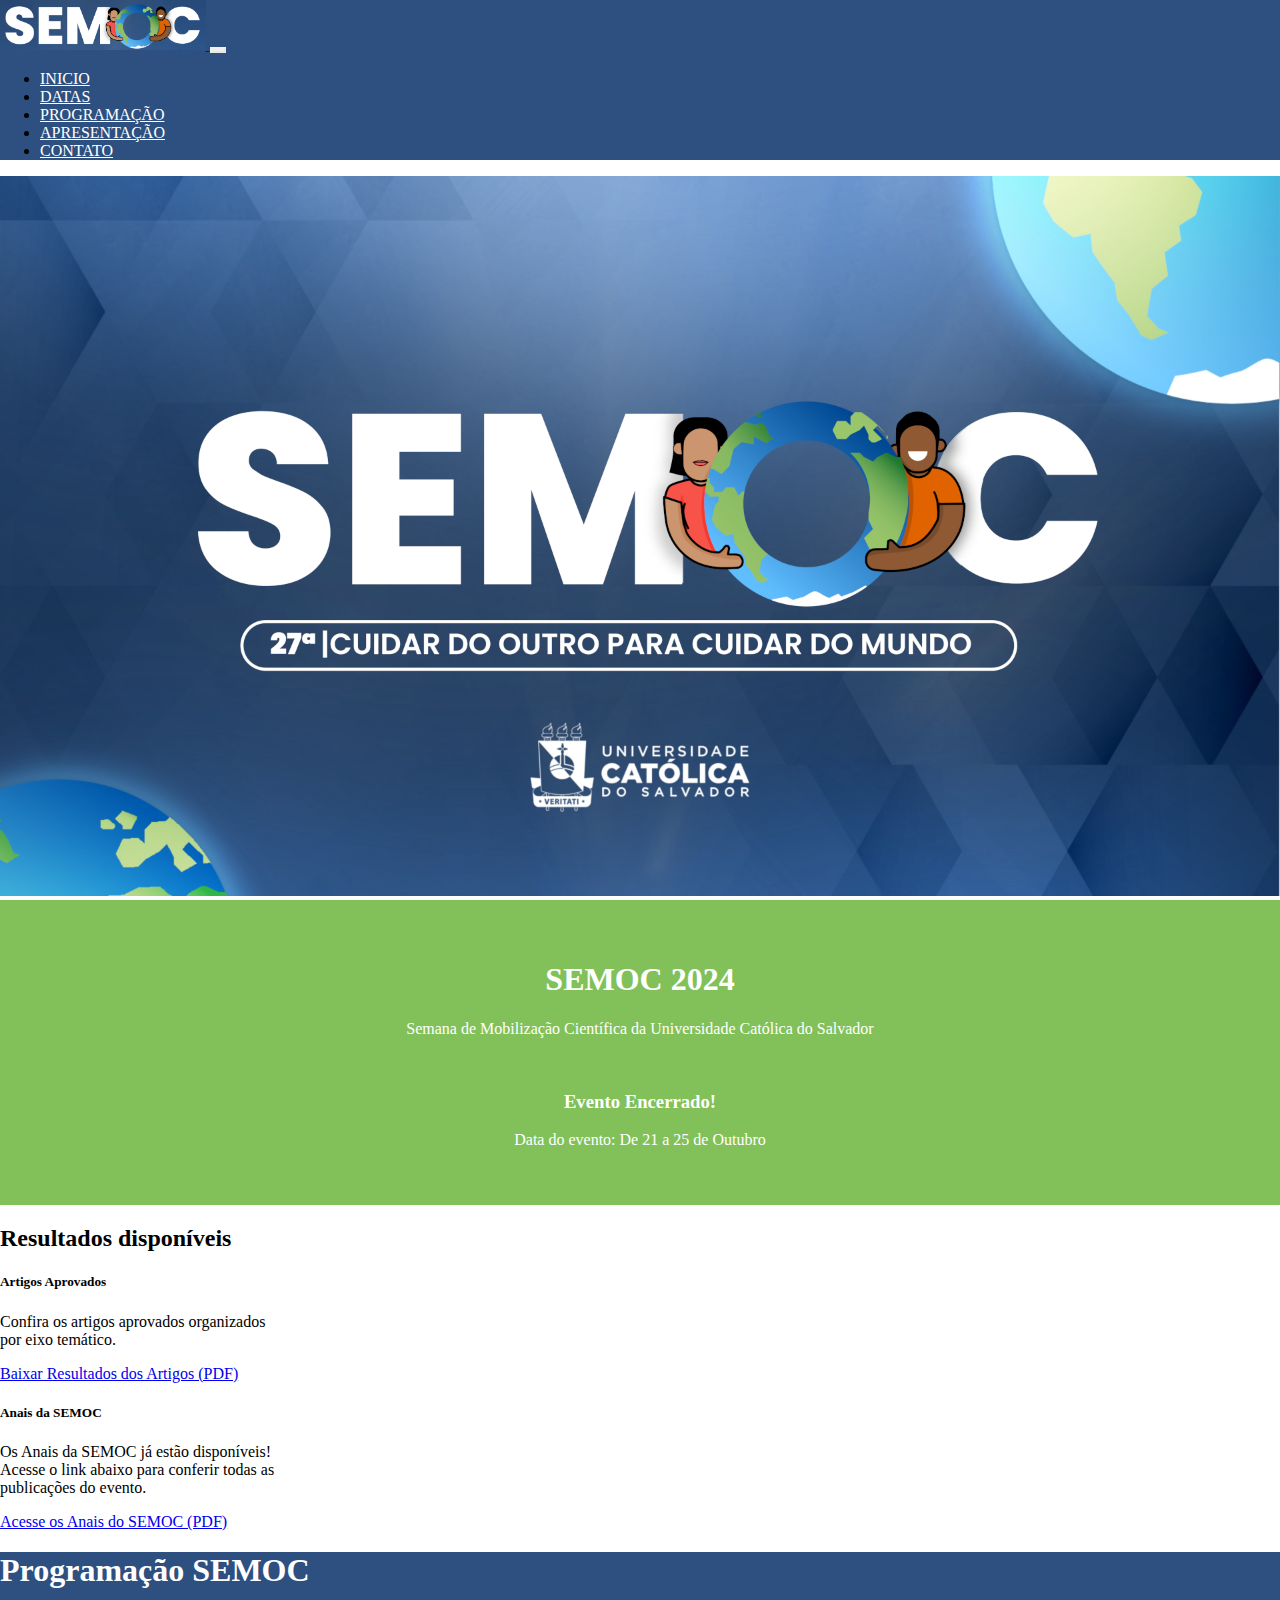
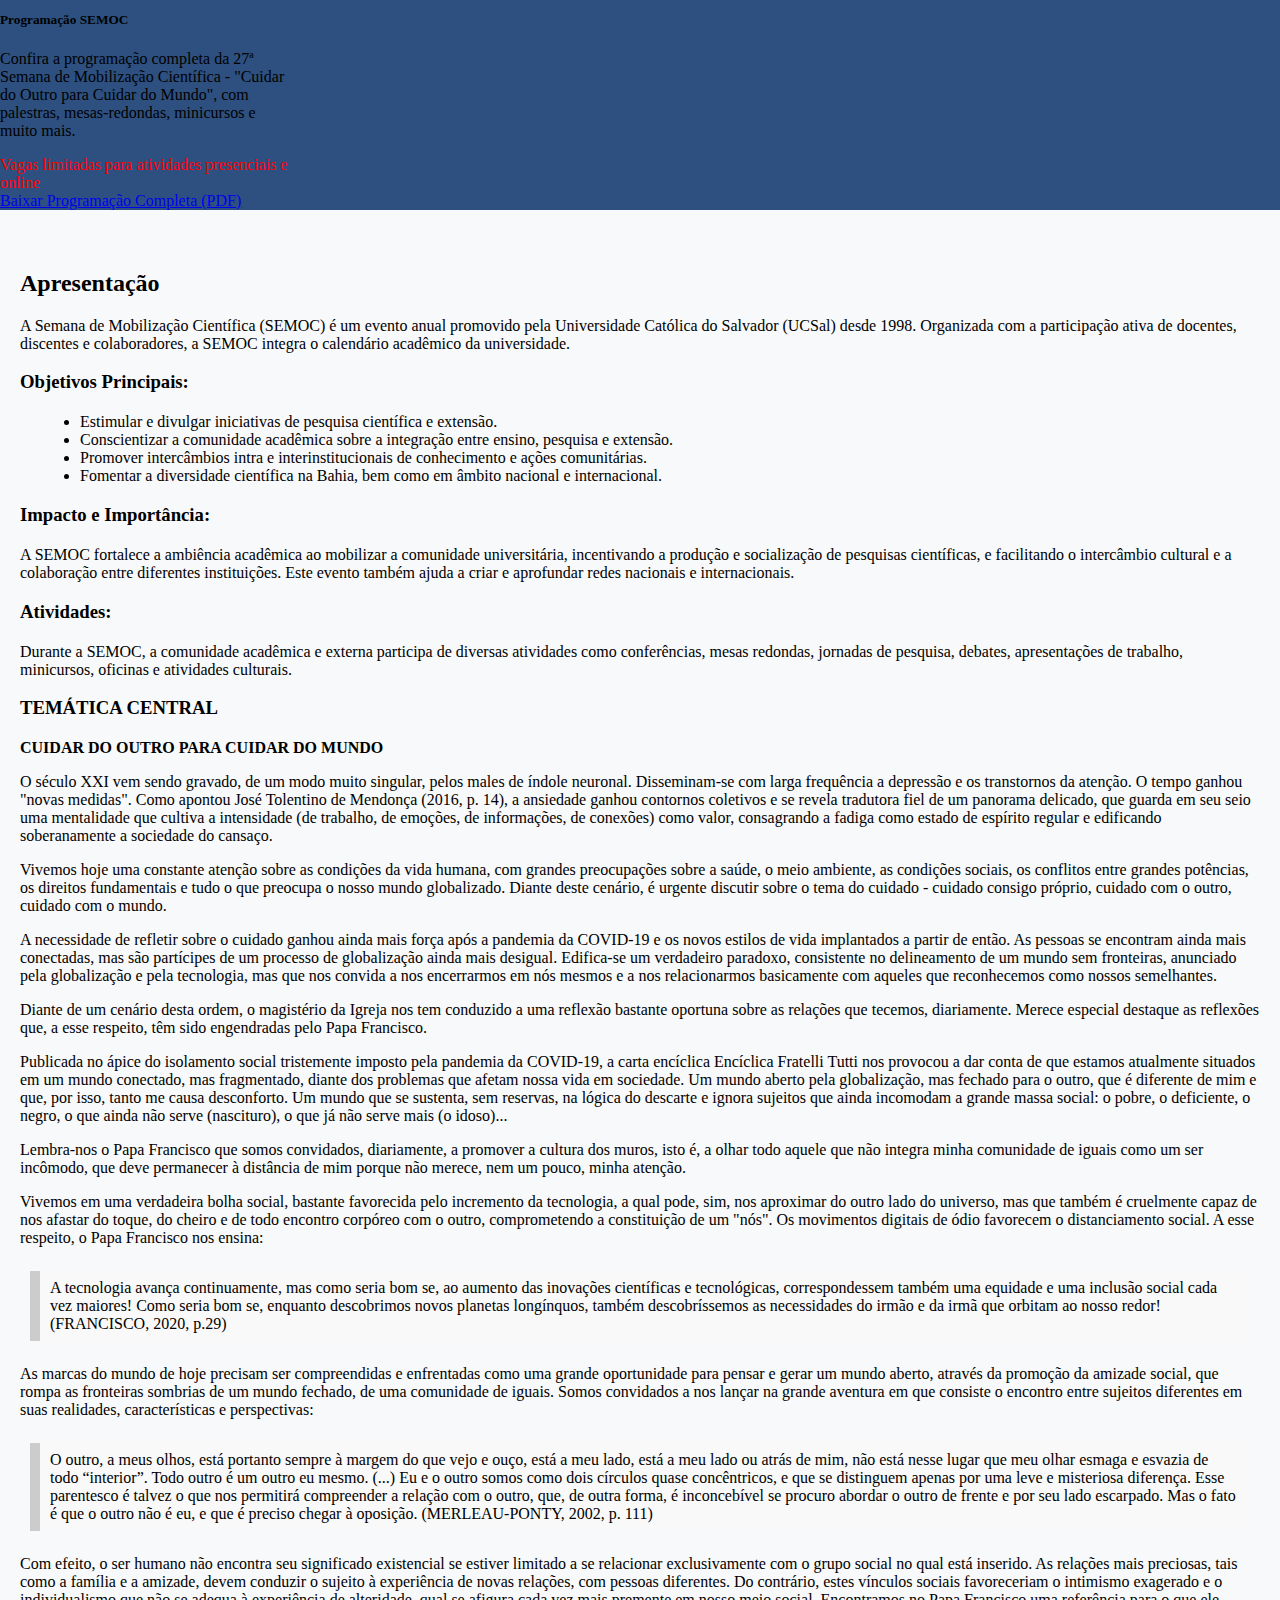
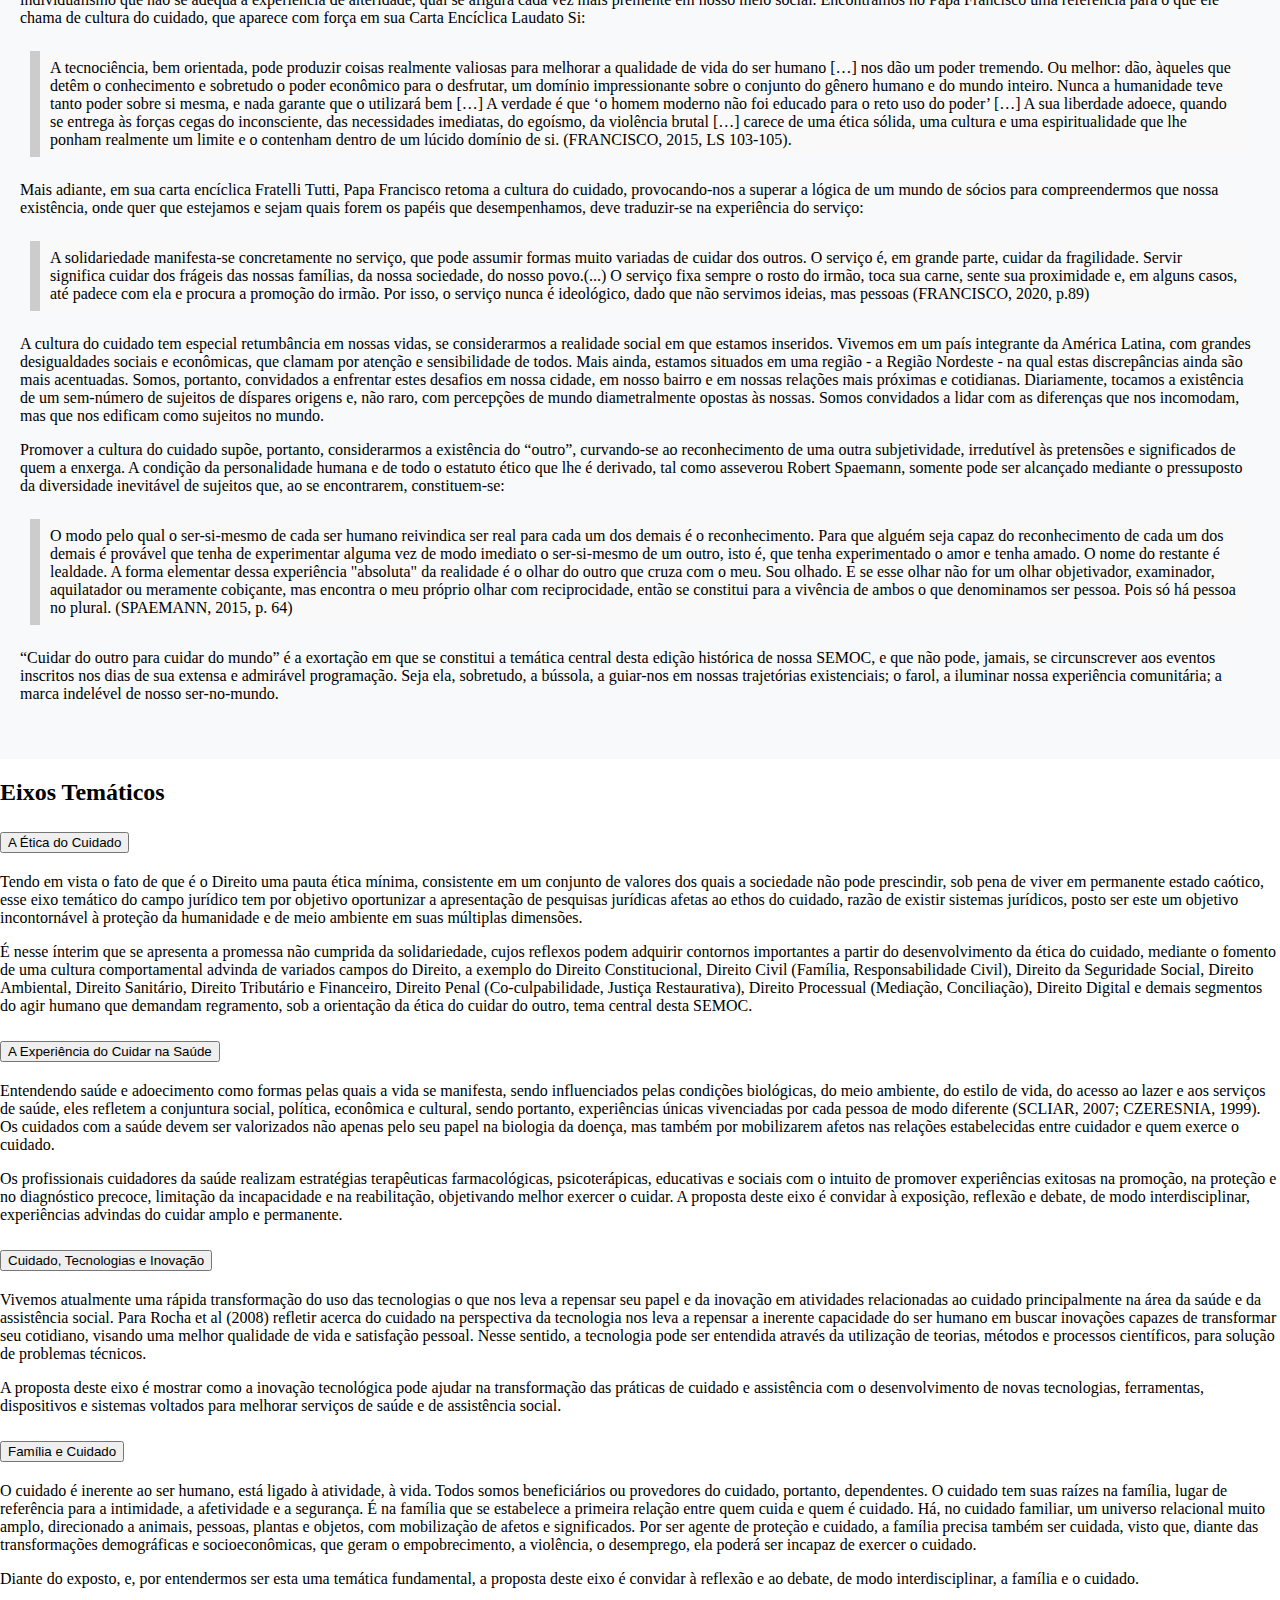
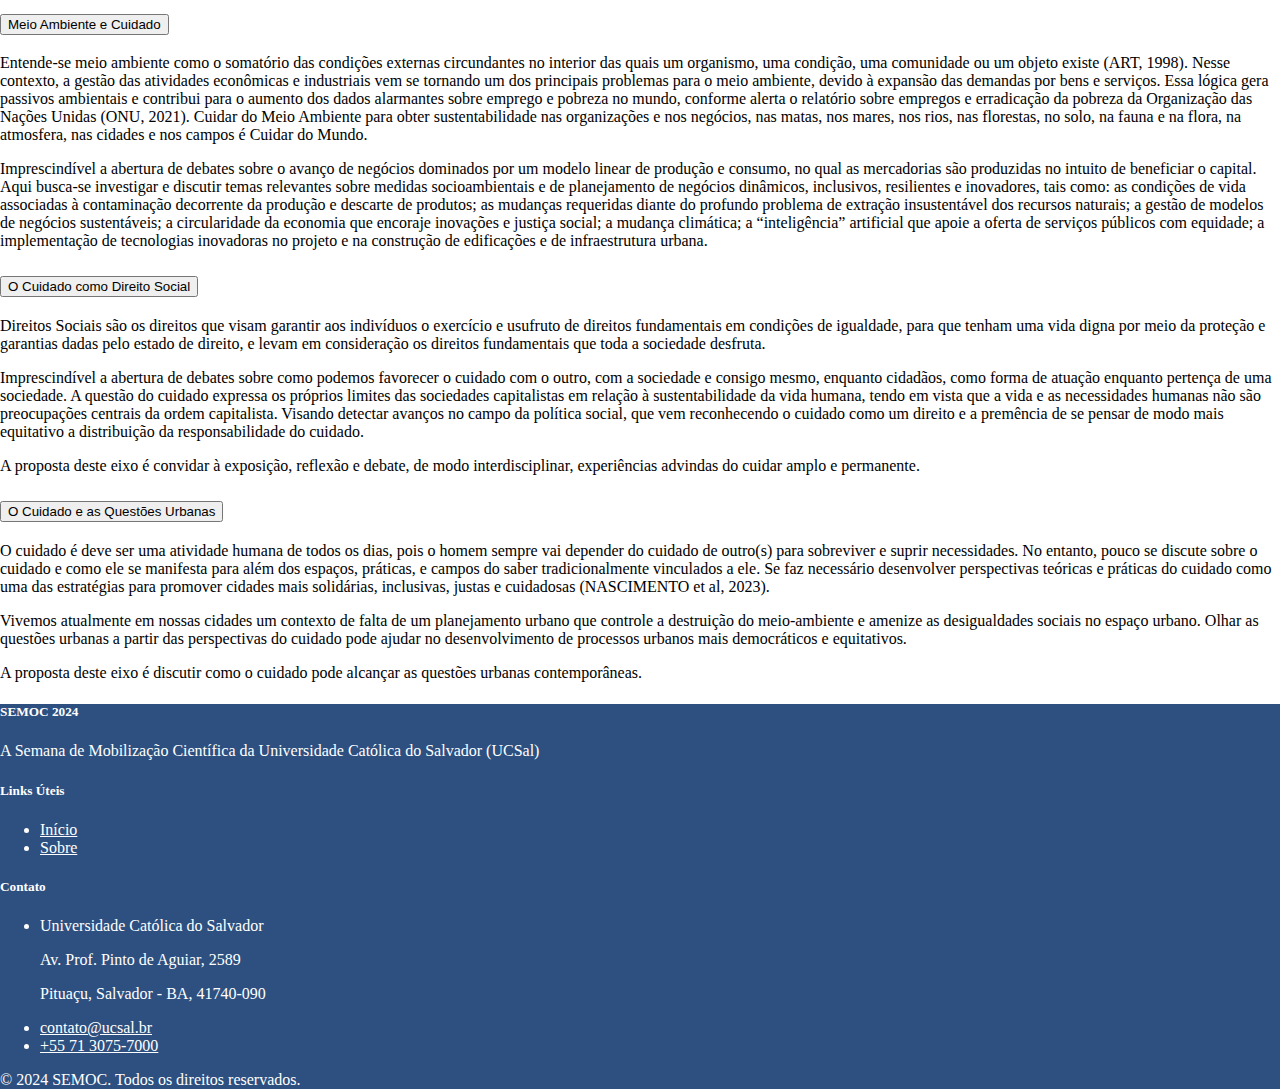
<file: index.html>
<!doctype html>
<html lang="pt-br">
  <head>
    <meta charset="utf-8">
    <meta name="viewport" content="width=device-width, initial-scale=1">
    <meta name="description" content="SEMOC 2024 - Semana de Mobilização Científica da Universidade Católica do Salvador. Participe de palestras, workshops e apresentações de projetos científicos.">
    <meta name="author" content="Mario Jorge Pereira and contributors">
    <meta name="keywords" content="SEMOC 2024, Semana de Mobilização Científica, Universidade Católica do Salvador, palestras, workshops, ciência, projetos científicos">
    <meta name="robots" content="index, follow">
    <meta property="og:title" content="SEMOC 2024 - Semana de Mobilização Científica">
    <meta property="og:description" content="Participe da SEMOC 2024 na Universidade Católica do Salvador e descubra inovações e projetos científicos de destaque.">
    <meta property="og:image" content="#">
    <meta property="og:url" content="#">
    <meta name="twitter:card" content="summary_large_image">
    <meta name="twitter:title" content="SEMOC 2024 - Semana de Mobilização Científica">
    <meta name="twitter:description" content="Participe da SEMOC 2024 na Universidade Católica do Salvador e descubra inovações e projetos científicos de destaque.">
    <meta name="twitter:image" content="#">
    <title>SEMOC 2024 - Semana de Mobilização Científica</title>

    <!-- Bootstrap core CSS -->    
    <link href="https://cdn.jsdelivr.net/npm/bootstrap@5.0.2/dist/css/bootstrap.min.css" rel="stylesheet" integrity="sha384-EVSTQN3/azprG1Anm3QDgpJLIm9Nao0Yz1ztcQTwFspd3yD65VohhpuuCOmLASjC" crossorigin="anonymous">

        <!-- AOS Library -->
        <link href="https://cdn.jsdelivr.net/npm/aos@2.3.4/dist/aos.css" rel="stylesheet">

        <!-- Google Fonts for Digital Clock -->
        <link href="https://fonts.googleapis.com/css2?family=Orbitron:wght@400;700&display=swap" rel="stylesheet">
    
        <!-- Custom CSS -->
        <link href="./css/styles.css" rel="stylesheet">

    <!-- Favicons -->
<link rel="apple-touch-icon" href="./images/favicon.png" sizes="180x180">
<link rel="icon" href="./images/favicon.png" sizes="32x32" type="image/png">
<link rel="icon" href="./images/favicon.png" sizes="16x16" type="image/png">
<link rel="manifest" href="./manifest.json">
<link rel="icon" href="./images/favicon.png">
<meta name="theme-color" content="#7952b3">
  </head>
  <body>

    <header id="topo">
        <nav class="navbar navbar-expand-md navbar-custom fixed-top">
            <div class="container-fluid">
                <a class="navbar-brand" href="#">
                    <img src="./images/logo.png" alt="SEMOC Logo" height="50" class="d-inline-block align-text-top" >
                </a>
                <button class="navbar-toggler" type="button" data-bs-toggle="collapse" data-bs-target="#navbarNav" aria-controls="navbarNav" aria-expanded="false" aria-label="Toggle navigation">
                    <span class="navbar-toggler-icon"></span>
                </button>
                <div class="collapse navbar-collapse" id="navbarNav">
                    <ul class="navbar-nav ms-auto">
                        <li class="nav-item">
                            <a class="nav-link" href="#topo">INICIO</a>
                        </li>
                        <li class="nav-item">
                            <a class="nav-link" href="#datas">DATAS</a>
                        </li>
                        <li class="nav-item">
                            <a class="nav-link" href="#programacao">PROGRAMAÇÃO</a>
                        </li>
                        <li class="nav-item">
                            <a class="nav-link" href="#semoc">APRESENTAÇÃO</a>
                        </li>
                        <li class="nav-item">
                            <a class="nav-link" href="#contato">CONTATO</a>
                        </li>
                    </ul>
                </div>
            </div>
        </nav>
    </header>
    

    <div class="container-fluid ps-0 pe-0 mt-4 pt-4">
        <img src="./images/banner.png" width="100%" alt="banner do evento SEMOC Semana de Mobilização Científica">
    </div>
    

    <main class="container-fluid p-0">
        <section id="datas" class="countdown-section">
            <div class="container-fluid">
                <h1>SEMOC 2024</h1>
                <p>Semana de Mobilização Científica da Universidade Católica do Salvador</p>
                <div id="countdown" class="clock" data-aos="fade-up"></div>
                <br>
                <h3>Evento Encerrado!</h3>
                <p>Data do evento: De 21 a 25 de Outubro</p>
            </div>
        </section>
<section>
    <div class="container">
        <h2 class="text-center my-4">Resultados disponíveis</h2>
        <div class="d-flex flex-wrap justify-content-center">
<!-- Novo card para Resultado dos Artigos -->
            <div class="col-md-4">
                <div class="card m-3 shadow-sm" style="width: 18rem;">
                    <div class="card-body text-center" style="color: black;">
                        <h5 class="card-title">Artigos Aprovados</h5>
                        <p class="card-text">Confira os artigos aprovados organizados por eixo temático.</p>
                        <div class="text-center mt-4">
                            <a href="resultado_artigos.pdf" class="btn btn-secondary" target="_blank">Baixar Resultados dos Artigos (PDF)</a>
                        </div>
                    </div>
                </div>
            </div>
          <!-- Novo card para Resultado dos Artigos -->
            <div class="col-md-4">
                <div class="card m-3 shadow-sm" style="width: 18rem;">
                    <div class="card-body text-center" style="color: black;">
                        <h5 class="card-title">Anais da SEMOC</h5>
                        <p class="card-text">Os Anais da SEMOC já estão disponíveis! Acesse o link abaixo para conferir todas as publicações do evento.</p>
                        <div class="text-center mt-4">
                            <a href="https://ucsal.github.io/semoc/arquivos/anais-semoc-2024-compressed.pdf" class="btn btn-secondary" target="_blank">Acesse os Anais do SEMOC (PDF)</a>
                        </div>
                    </div>
                </div>
            </div>
        </div>
    </div>
</section> 
      <section id="programacao" class="programacao-section">
    <div class="container-fluid text-center py-2" style="background-color: #2d5080; color: white;">
        <h1>Programação SEMOC</h1>
        <div class="d-flex flex-wrap justify-content-center">
          <div class="col-md-4">
    <div class="card m-3 shadow-sm" style="width: 18rem;">
        <div class="card-body text-center" style="color: black;">
            <h5 class="card-title">Programação SEMOC</h5>
            <p class="card-text">Confira a programação completa da 27ª Semana de Mobilização Científica - "Cuidar do Outro para Cuidar do Mundo", com palestras, mesas-redondas, minicursos e muito mais.</p>
            <span style="color: red;">Vagas limitadas para atividades presenciais e online</span>
            <div class="text-center mt-4">
                <a href="programacao.pdf" class="btn btn-secondary" target="_blank">Baixar Programação Completa (PDF)</a>
            </div>
        </div> 
    </div>
</div>
        </div>
    </div>
</section>
        <section class="presentation-section" id="semoc">
            <div class="container">
                <h2>Apresentação</h2>
                <p>A Semana de Mobilização Científica (SEMOC) é um evento anual promovido pela Universidade Católica do Salvador (UCSal) desde 1998. Organizada com a participação ativa de docentes, discentes e colaboradores, a SEMOC integra o calendário acadêmico da universidade.</p>

                <h3>Objetivos Principais:</h3>
                <ul>
                    <li>Estimular e divulgar iniciativas de pesquisa científica e extensão.</li>
                    <li>Conscientizar a comunidade acadêmica sobre a integração entre ensino, pesquisa e extensão.</li>
                    <li>Promover intercâmbios intra e interinstitucionais de conhecimento e ações comunitárias.</li>
                    <li>Fomentar a diversidade científica na Bahia, bem como em âmbito nacional e internacional.</li>
                </ul>

                <h3>Impacto e Importância:</h3>
                <p>A SEMOC fortalece a ambiência acadêmica ao mobilizar a comunidade universitária, incentivando a produção e socialização de pesquisas científicas, e facilitando o intercâmbio cultural e a colaboração entre diferentes instituições. Este evento também ajuda a criar e aprofundar redes nacionais e internacionais.</p>

                <h3>Atividades:</h3>
                <p>Durante a SEMOC, a comunidade acadêmica e externa participa de diversas atividades como conferências, mesas redondas, jornadas de pesquisa, debates, apresentações de trabalho, minicursos, oficinas e atividades culturais.</p>

                <h3>TEMÁTICA CENTRAL</h3>
                <p><b>CUIDAR DO OUTRO PARA CUIDAR DO MUNDO</b></B></p>
               
                <p>O século XXI vem sendo gravado, de um modo muito singular, pelos males de índole neuronal. Disseminam-se com larga frequência a depressão e os transtornos da atenção. O tempo ganhou "novas medidas". Como apontou José Tolentino de Mendonça (2016, p. 14), a ansiedade ganhou contornos coletivos e se revela tradutora fiel de um panorama delicado, que guarda em seu seio uma mentalidade que cultiva a intensidade (de trabalho, de emoções, de informações, de conexões) como valor, consagrando a fadiga como estado de espírito regular e edificando soberanamente a sociedade do cansaço.</p>

                <p>Vivemos hoje uma constante atenção sobre as condições da vida humana, com grandes preocupações sobre a saúde, o meio ambiente, as condições sociais, os conflitos entre grandes potências, os direitos fundamentais e tudo o que preocupa o nosso mundo globalizado. Diante deste cenário, é urgente discutir sobre o tema do cuidado - cuidado consigo próprio, cuidado com o outro, cuidado com o mundo.</p>
                <p>A necessidade de refletir sobre o cuidado ganhou ainda mais força após a pandemia da COVID-19 e os novos estilos de vida implantados a partir de então. As pessoas se encontram ainda mais conectadas, mas são partícipes de um processo de globalização ainda mais desigual. Edifica-se um verdadeiro paradoxo, consistente no delineamento de um mundo sem fronteiras, anunciado pela globalização e pela tecnologia, mas que nos convida a nos encerrarmos em nós mesmos e a nos relacionarmos basicamente com aqueles que reconhecemos como nossos semelhantes. </p>

                <p>Diante de um cenário desta ordem, o magistério da Igreja nos tem conduzido a uma reflexão bastante oportuna sobre as relações que tecemos, diariamente. Merece especial destaque as reflexões que, a esse respeito, têm sido engendradas pelo Papa Francisco.</p>

                <p>Publicada no ápice do isolamento social tristemente imposto pela pandemia da COVID-19, a carta encíclica Encíclica Fratelli Tutti nos provocou a dar conta de que estamos atualmente situados em um mundo conectado, mas fragmentado, diante dos problemas que afetam nossa vida em sociedade. Um mundo aberto pela globalização, mas fechado para o outro, que é diferente de mim e que, por isso, tanto me causa desconforto. Um mundo que se sustenta, sem reservas, na lógica do descarte e ignora sujeitos que ainda incomodam a grande massa social: o pobre, o deficiente, o negro, o que ainda não serve (nascituro), o que já não serve mais (o idoso)...</p>

                <p>Lembra-nos o Papa Francisco que somos convidados, diariamente, a promover a cultura dos muros, isto é, a olhar todo aquele que não integra minha comunidade de iguais como um ser incômodo, que deve permanecer à distância de mim porque não merece, nem um pouco, minha atenção. </p>

                <p>Vivemos em uma verdadeira bolha social, bastante favorecida pelo incremento da tecnologia, a qual pode, sim, nos aproximar do outro lado do universo, mas que também é cruelmente capaz de nos afastar do toque, do cheiro e de todo encontro corpóreo com o outro, comprometendo a constituição de um "nós". Os movimentos digitais de ódio favorecem o distanciamento social. A esse respeito, o Papa Francisco nos ensina:
</p>
                <blockquote class="blockquote">
                    <p class="mb-0">A tecnologia avança continuamente, mas como seria bom se, ao aumento das inovações científicas e tecnológicas, correspondessem também uma equidade e uma inclusão social cada vez maiores! Como seria bom se, enquanto descobrimos novos planetas longínquos, também descobríssemos as necessidades do irmão e da irmã que orbitam ao nosso redor! (FRANCISCO, 2020, p.29)</p>
                </blockquote>
              
<p>As marcas do mundo de hoje precisam ser compreendidas e enfrentadas como uma grande oportunidade para pensar e gerar um mundo aberto, através da promoção da amizade social, que rompa as fronteiras sombrias de um mundo fechado, de uma comunidade de iguais. Somos convidados a nos lançar na grande aventura em que consiste o encontro entre sujeitos diferentes em suas realidades, características e perspectivas:
</p>

<blockquote class="blockquote">
O outro, a meus olhos, está portanto sempre à margem do que vejo e ouço, está a meu lado, está a meu lado ou atrás de mim, não está nesse lugar que meu olhar esmaga e esvazia de todo “interior”. Todo outro é um outro eu mesmo. (...) Eu e o outro somos como dois círculos quase concêntricos, e que se distinguem apenas por uma leve e misteriosa diferença. Esse parentesco é talvez o que nos permitirá compreender a relação com o outro, que, de outra forma, é inconcebível se procuro abordar o outro de frente e por seu lado escarpado. Mas o fato é que o outro não é eu, e que é preciso chegar à oposição. (MERLEAU-PONTY, 2002, p. 111)</blockquote>

              <p>Com efeito, o ser humano não encontra seu significado existencial se estiver limitado a se relacionar exclusivamente com o grupo social no qual está inserido. As relações mais preciosas, tais como a família e a amizade, devem conduzir o sujeito à experiência de novas relações, com pessoas diferentes. Do contrário, estes vínculos sociais favoreceriam o intimismo exagerado e o individualismo que não se adequa à experiência de alteridade,  qual se afigura cada vez mais premente em nosso meio social. 
Encontramos no Papa Francisco uma referência para o que ele chama de cultura do cuidado, que aparece com força em sua Carta Encíclica Laudato Si:</p>

              <blockquote class="blockquote"> 
A tecnociência, bem orientada, pode produzir coisas realmente valiosas para melhorar a qualidade de vida do ser humano […] nos dão um poder tremendo. Ou melhor: dão, àqueles que detêm o conhecimento e sobretudo o poder econômico para o desfrutar, um domínio impressionante sobre o conjunto do gênero humano e do mundo inteiro. Nunca a humanidade teve tanto poder sobre si mesma, e nada garante que o utilizará bem […] A verdade é que ‘o homem moderno não foi educado para o reto uso do poder’ […] A sua liberdade adoece, quando se entrega às forças cegas do inconsciente, das necessidades imediatas, do egoísmo, da violência brutal […] carece de uma ética sólida, uma cultura e uma espiritualidade que lhe ponham realmente um limite e o contenham dentro de  um  lúcido domínio de si. (FRANCISCO, 2015, LS 103-105).
</blockquote>

              <p>Mais adiante, em sua carta encíclica Fratelli Tutti, Papa Francisco retoma a cultura do cuidado, provocando-nos a superar a lógica de um mundo de sócios para compreendermos que nossa existência, onde quer que estejamos e sejam quais forem os papéis que desempenhamos, deve traduzir-se na experiência do serviço:</p>

              <blockquote class="blockquote">
                A solidariedade manifesta-se concretamente no serviço, que pode assumir formas muito variadas de cuidar dos outros. O serviço é, em grande parte, cuidar da fragilidade. Servir significa cuidar dos frágeis das nossas famílias, da nossa sociedade, do nosso povo.(...) O serviço fixa sempre o rosto do irmão, toca sua carne, sente sua proximidade e, em alguns casos, até padece com ela e procura a promoção do irmão. Por isso, o serviço nunca é ideológico, dado que não servimos ideias, mas pessoas (FRANCISCO, 2020, p.89)</blockquote>

              <p>A cultura do cuidado tem especial retumbância em nossas vidas, se considerarmos a realidade social em que estamos inseridos. Vivemos em um país integrante da América Latina, com grandes desigualdades sociais e econômicas, que clamam por atenção e sensibilidade de todos. Mais ainda, estamos situados em uma região - a Região Nordeste - na qual estas discrepâncias ainda são mais acentuadas. Somos, portanto, convidados a enfrentar estes desafios em nossa cidade, em nosso bairro e em nossas relações mais próximas e cotidianas. Diariamente, tocamos a existência de um sem-número de sujeitos de díspares origens e, não raro, com percepções de mundo diametralmente opostas às nossas. Somos convidados a lidar com as diferenças que nos incomodam, mas que nos edificam como sujeitos no mundo. </p>

              <p>Promover a cultura do cuidado supõe, portanto, considerarmos a existência do “outro”, curvando-se ao reconhecimento de uma outra subjetividade, irredutível às pretensões e significados de quem a enxerga. A condição da personalidade humana e de todo o estatuto ético que lhe é derivado, tal como asseverou Robert Spaemann, somente pode ser alcançado mediante o pressuposto da diversidade inevitável de sujeitos que, ao se encontrarem, constituem-se:</p>
              
              <blockquote class="blockquote">
                O modo pelo qual o ser-si-mesmo de cada ser humano reivindica ser real para cada um dos demais é o reconhecimento. Para que alguém seja capaz do reconhecimento de cada um dos demais é provável que tenha de experimentar alguma vez de modo imediato o ser-si-mesmo de um outro, isto é, que tenha experimentado o amor e tenha amado. O nome do restante é lealdade. A forma elementar dessa experiência "absoluta" da realidade é o olhar do outro que cruza com o meu. Sou olhado. E se esse olhar não for um olhar objetivador, examinador, aquilatador ou meramente cobiçante, mas encontra o meu próprio olhar com reciprocidade, então se constitui para a vivência de ambos o que denominamos ser pessoa. Pois só há pessoa no plural. (SPAEMANN, 2015, p. 64)

              </blockquote>

              <p>“Cuidar do outro para cuidar do mundo” é a exortação em que se constitui a temática central desta edição histórica de nossa SEMOC, e que não pode, jamais, se circunscrever aos eventos inscritos nos dias de sua extensa e admirável programação.  Seja ela, sobretudo, a bússola, a guiar-nos em nossas trajetórias existenciais; o farol, a iluminar nossa experiência comunitária; a marca indelével de nosso ser-no-mundo.
              </p>
            </div>
        </section>


<section id="eixos-tematicos" class="mb-3" >
  <div class="container">
    <h2 class="text-center my-4">Eixos Temáticos</h2>
    <div class="accordiona ccordion-flush" id="accordionEixosTematicos">
      <div class="accordion-item">
        <h2 class="accordion-header" id="headingEthicsOfCare">
          <button class="accordion-button collapsed" type="button" data-bs-toggle="collapse" data-bs-target="#collapseEthicsOfCare" aria-expanded="false" aria-controls="collapseEthicsOfCare">
            A Ética do Cuidado
          </button>
        </h2>
        <div id="collapseEthicsOfCare" class="accordion-collapse collapse" aria-labelledby="headingEthicsOfCare" data-bs-parent="#accordionEixosTematicos">
          <div class="accordion-body">
            <p>Tendo em vista o fato de que é o Direito uma pauta ética mínima, consistente em um conjunto de valores dos quais a sociedade não pode prescindir, sob pena de viver em permanente estado caótico, esse eixo temático do campo jurídico tem por objetivo oportunizar a apresentação de pesquisas jurídicas afetas ao ethos do cuidado, razão de existir sistemas jurídicos, posto ser este um objetivo incontornável à proteção da humanidade e de meio ambiente em suas múltiplas dimensões.</p>
            <p>É nesse ínterim que se apresenta a promessa não cumprida da solidariedade, cujos reflexos podem adquirir contornos importantes a partir do desenvolvimento da ética do cuidado, mediante o fomento de uma cultura comportamental advinda de variados campos do Direito, a exemplo do Direito Constitucional, Direito Civil (Família, Responsabilidade Civil), Direito da Seguridade Social, Direito Ambiental, Direito Sanitário, Direito Tributário e Financeiro, Direito Penal (Co-culpabilidade, Justiça Restaurativa), Direito Processual (Mediação, Conciliação), Direito Digital e demais segmentos do agir humano que demandam regramento, sob a orientação da ética do cuidar do outro, tema central desta SEMOC.</p>
          </div>
        </div>
      </div>

      <div class="accordion-item">
        <h2 class="accordion-header" id="headingHealthCare">
          <button class="accordion-button collapsed" type="button" data-bs-toggle="collapse" data-bs-target="#collapseHealthCare" aria-expanded="false" aria-controls="collapseHealthCare">
            A Experiência do Cuidar na Saúde
          </button>
        </h2>
        <div id="collapseHealthCare" class="accordion-collapse collapse" aria-labelledby="headingHealthCare" data-bs-parent="#accordionEixosTematicos">
          <div class="accordion-body">
            <p>Entendendo saúde e adoecimento como formas pelas quais a vida se manifesta, sendo influenciados pelas condições biológicas, do meio ambiente, do estilo de vida, do acesso ao lazer e aos serviços de saúde, eles refletem a conjuntura social, política, econômica e cultural, sendo portanto, experiências únicas vivenciadas por cada pessoa de modo diferente (SCLIAR, 2007; CZERESNIA, 1999). Os cuidados com a saúde devem ser valorizados não apenas pelo seu papel na biologia da doença, mas também por mobilizarem afetos nas relações estabelecidas entre cuidador e quem exerce o cuidado.</p>
            <p>Os profissionais cuidadores da saúde realizam estratégias terapêuticas farmacológicas, psicoterápicas, educativas e sociais com o intuito de promover experiências exitosas na promoção, na proteção e no diagnóstico precoce, limitação da incapacidade e na reabilitação, objetivando melhor exercer o cuidar. A proposta deste eixo é convidar à exposição, reflexão e debate, de modo interdisciplinar, experiências advindas do cuidar amplo e permanente.</p>
          </div>
        </div>
      </div>

      <div class="accordion-item">
        <h2 class="accordion-header" id="headingTechInnovation">
          <button class="accordion-button collapsed" type="button" data-bs-toggle="collapse" data-bs-target="#collapseTechInnovation" aria-expanded="false" aria-controls="collapseTechInnovation">
            Cuidado, Tecnologias e Inovação
          </button>
        </h2>
        <div id="collapseTechInnovation" class="accordion-collapse collapse" aria-labelledby="headingTechInnovation" data-bs-parent="#accordionEixosTematicos">
          <div class="accordion-body">
            <p>Vivemos atualmente uma rápida transformação do uso das tecnologias o que nos leva a repensar seu papel e da inovação em atividades relacionadas ao cuidado principalmente na área da saúde e da assistência social. Para Rocha et al (2008) refletir acerca do cuidado na perspectiva da tecnologia nos leva a repensar a inerente capacidade do ser humano em buscar inovações capazes de transformar seu cotidiano, visando uma melhor qualidade de vida e satisfação pessoal. Nesse sentido, a tecnologia pode ser entendida através da utilização de teorias, métodos e processos científicos, para solução de problemas técnicos.</p>
            <p>A proposta deste eixo é mostrar como a inovação tecnológica pode ajudar na transformação das práticas de cuidado e assistência com o desenvolvimento de novas tecnologias, ferramentas, dispositivos e sistemas voltados para melhorar serviços de saúde e de assistência social.</p>
          </div>
        </div>
      </div>

      <div class="accordion-item">
        <h2 class="accordion-header" id="headingFamilyCare">
          <button class="accordion-button collapsed" type="button" data-bs-toggle="collapse" data-bs-target="#collapseFamilyCare" aria-expanded="false" aria-controls="collapseFamilyCare">
            Família e Cuidado
          </button>
        </h2>
        <div id="collapseFamilyCare" class="accordion-collapse collapse" aria-labelledby="headingFamilyCare" data-bs-parent="#accordionEixosTematicos">
          <div class="accordion-body">
            <p>O cuidado é inerente ao ser humano, está ligado à atividade, à vida. Todos somos beneficiários ou provedores do cuidado, portanto, dependentes. O cuidado tem suas raízes na família, lugar de referência para a intimidade, a afetividade e a segurança. É na família que se estabelece a primeira relação entre quem cuida e quem é cuidado. Há, no cuidado familiar, um universo relacional muito amplo, direcionado a animais, pessoas, plantas e objetos, com mobilização de afetos e significados. Por ser agente de proteção e cuidado, a família precisa também ser cuidada, visto que, diante das transformações demográficas e socioeconômicas, que geram o empobrecimento, a violência, o desemprego, ela poderá ser incapaz de exercer o cuidado.</p>
            <p>Diante do exposto, e, por entendermos ser esta uma temática fundamental, a proposta deste eixo é convidar à reflexão e ao debate, de modo interdisciplinar, a família e o cuidado.</p>
          </div>
        </div>
      </div>

      <div class="accordion-item">
        <h2 class="accordion-header" id="headingEnvironmentCare">
          <button class="accordion-button collapsed" type="button" data-bs-toggle="collapse" data-bs-target="#collapseEnvironmentCare" aria-expanded="false" aria-controls="collapseEnvironmentCare">
            Meio Ambiente e Cuidado
          </button>
        </h2>
        <div id="collapseEnvironmentCare" class="accordion-collapse collapse" aria-labelledby="headingEnvironmentCare" data-bs-parent="#accordionEixosTematicos">
          <div class="accordion-body">
            <p>Entende-se meio ambiente como o somatório das condições externas circundantes no interior das quais um organismo, uma condição, uma comunidade ou um objeto existe (ART, 1998). Nesse contexto, a gestão das atividades econômicas e industriais vem se tornando um dos principais problemas para o meio ambiente, devido à expansão das demandas por bens e serviços. Essa lógica gera passivos ambientais e contribui para o aumento dos dados alarmantes sobre emprego e pobreza no mundo, conforme alerta o relatório sobre empregos e erradicação da pobreza da Organização das Nações Unidas (ONU, 2021). Cuidar do Meio Ambiente para obter sustentabilidade nas organizações e nos negócios, nas matas, nos mares, nos rios, nas florestas, no solo, na fauna e na flora, na atmosfera, nas cidades e nos campos é Cuidar do Mundo.</p>
            <p>Imprescindível a abertura de debates sobre o avanço de negócios dominados por um modelo linear de produção e consumo, no qual as mercadorias são produzidas no intuito de beneficiar o capital. Aqui busca-se investigar e discutir temas relevantes sobre medidas socioambientais e de planejamento de negócios dinâmicos, inclusivos, resilientes e inovadores, tais como: as condições de vida associadas à contaminação decorrente da produção e descarte de produtos; as mudanças requeridas diante do profundo problema de extração insustentável dos recursos naturais; a gestão de modelos de negócios sustentáveis; a circularidade da economia que encoraje inovações e justiça social; a mudança climática; a “inteligência” artificial que apoie a oferta de serviços públicos com equidade; a implementação de tecnologias inovadoras no projeto e na construção de edificações e de infraestrutura urbana.</p>
          </div>
        </div>
      </div>

      <div class="accordion-item">
        <h2 class="accordion-header" id="headingSocialRights">
          <button class="accordion-button collapsed" type="button" data-bs-toggle="collapse" data-bs-target="#collapseSocialRights" aria-expanded="false" aria-controls="collapseSocialRights">
            O Cuidado como Direito Social
          </button>
        </h2>
        <div id="collapseSocialRights" class="accordion-collapse collapse" aria-labelledby="headingSocialRights" data-bs-parent="#accordionEixosTematicos">
          <div class="accordion-body">
            <p>Direitos Sociais são os direitos que visam garantir aos indivíduos o exercício e usufruto de direitos fundamentais em condições de igualdade, para que tenham uma vida digna por meio da proteção e garantias dadas pelo estado de direito, e levam em consideração os direitos fundamentais que toda a sociedade desfruta.</p>
            <p>Imprescindível a abertura de debates sobre como podemos favorecer o cuidado com o outro, com a sociedade e consigo mesmo, enquanto cidadãos, como forma de atuação enquanto pertença de uma sociedade. A questão do cuidado expressa os próprios limites das sociedades capitalistas em relação à sustentabilidade da vida humana, tendo em vista que a vida e as necessidades humanas não são preocupações centrais da ordem capitalista. Visando detectar avanços no campo da política social, que vem reconhecendo o cuidado como um direito e a premência de se pensar de modo mais equitativo a distribuição da responsabilidade do cuidado.</p>
            <p>A proposta deste eixo é convidar à exposição, reflexão e debate, de modo interdisciplinar, experiências advindas do cuidar amplo e permanente.</p>
          </div>
        </div>
      </div>

      <div class="accordion-item">
        <h2 class="accordion-header" id="headingUrbanIssues">
          <button class="accordion-button collapsed" type="button" data-bs-toggle="collapse" data-bs-target="#collapseUrbanIssues" aria-expanded="false" aria-controls="collapseUrbanIssues">
            O Cuidado e as Questões Urbanas
          </button>
        </h2>
        <div id="collapseUrbanIssues" class="accordion-collapse collapse" aria-labelledby="headingUrbanIssues" data-bs-parent="#accordionEixosTematicos">
          <div class="accordion-body">
            <p>O cuidado é deve ser uma atividade humana de todos os dias, pois o homem sempre vai depender do cuidado de outro(s) para sobreviver e suprir necessidades. No entanto, pouco se discute sobre o cuidado e como ele se manifesta para além dos espaços, práticas, e campos do saber tradicionalmente vinculados a ele. Se faz necessário desenvolver perspectivas teóricas e práticas do cuidado como uma das estratégias para promover cidades mais solidárias, inclusivas, justas e cuidadosas (NASCIMENTO et al, 2023).</p>
            <p>Vivemos atualmente em nossas cidades um contexto de falta de um planejamento urbano que controle a destruição do meio-ambiente e amenize as desigualdades sociais no espaço urbano. Olhar as questões urbanas a partir das perspectivas do cuidado pode ajudar no desenvolvimento de processos urbanos mais democráticos e equitativos.</p>
            <p>A proposta deste eixo é discutir como o cuidado pode alcançar as questões urbanas contemporâneas.</p>
          </div>
        </div>
      </div>

    </div>
  </div>
</section>


    </main>


<footer id="contato" class="footer-custom text-center text-lg-start mt-auto">
    <div class="container p-4">
        <div class="row">
            <div class="col-lg-6 col-md-12 mb-4 mb-md-0">
                <h5 class="text-uppercase">SEMOC 2024</h5>
                <p>
                    A Semana de Mobilização Científica da Universidade Católica do Salvador (UCSal)
                </p>
            </div>

            <div class="col-lg-3 col-md-6 mb-4 mb-md-0">
                <h5 class="text-uppercase">Links Úteis</h5>
                <ul class="list-unstyled mb-0">
                    <li>
                        <a href="#" class="text-white">Início</a>
                    </li>
                    <li>
                        <a href="#" class="text-white">Sobre</a>
                    </li>
                    
                
                </ul>
            </div>

            <div class="col-lg-3 col-md-6 mb-4 mb-md-0">
                <h5 class="text-uppercase">Contato</h5>
                <ul class="list-unstyled mb-0">
                    <li>
                        <p class="text-white mb-0">Universidade Católica do Salvador</p>
                        <p class="text-white mb-0">Av. Prof. Pinto de Aguiar, 2589</p>
                        <p class="text-white mb-0">Pituaçu, Salvador - BA, 41740-090</p>
                    </li>
                    <li>
                        <a href="mailto:contato@ucsal.br" class="text-white">contato@ucsal.br</a>
                    </li>
                    <li>
                        <a href="tel:+557130757000" class="text-white">+55 71 3075-7000</a>
                    </li>
                </ul>
            </div>
        </div>
    </div>

    <div class="text-center p-3 bg-dark text-white">
        © 2024 SEMOC. Todos os direitos reservados.
    </div>
</footer>

    <script src="https://cdn.jsdelivr.net/npm/bootstrap@5.0.2/dist/js/bootstrap.bundle.min.js" integrity="sha384-MrcW6ZMFYlzcLA8Nl+NtUVF0sA7MsXsP1UyJoMp4YLEuNSfAP+JcXn/tWtIaxVXM" crossorigin="anonymous"></script>

    <!-- AOS Library -->
    <script src="https://cdn.jsdelivr.net/npm/aos@2.3.4/dist/aos.js"></script>
    <script>
        AOS.init();
    </script>

  </body>
</html>
</file>
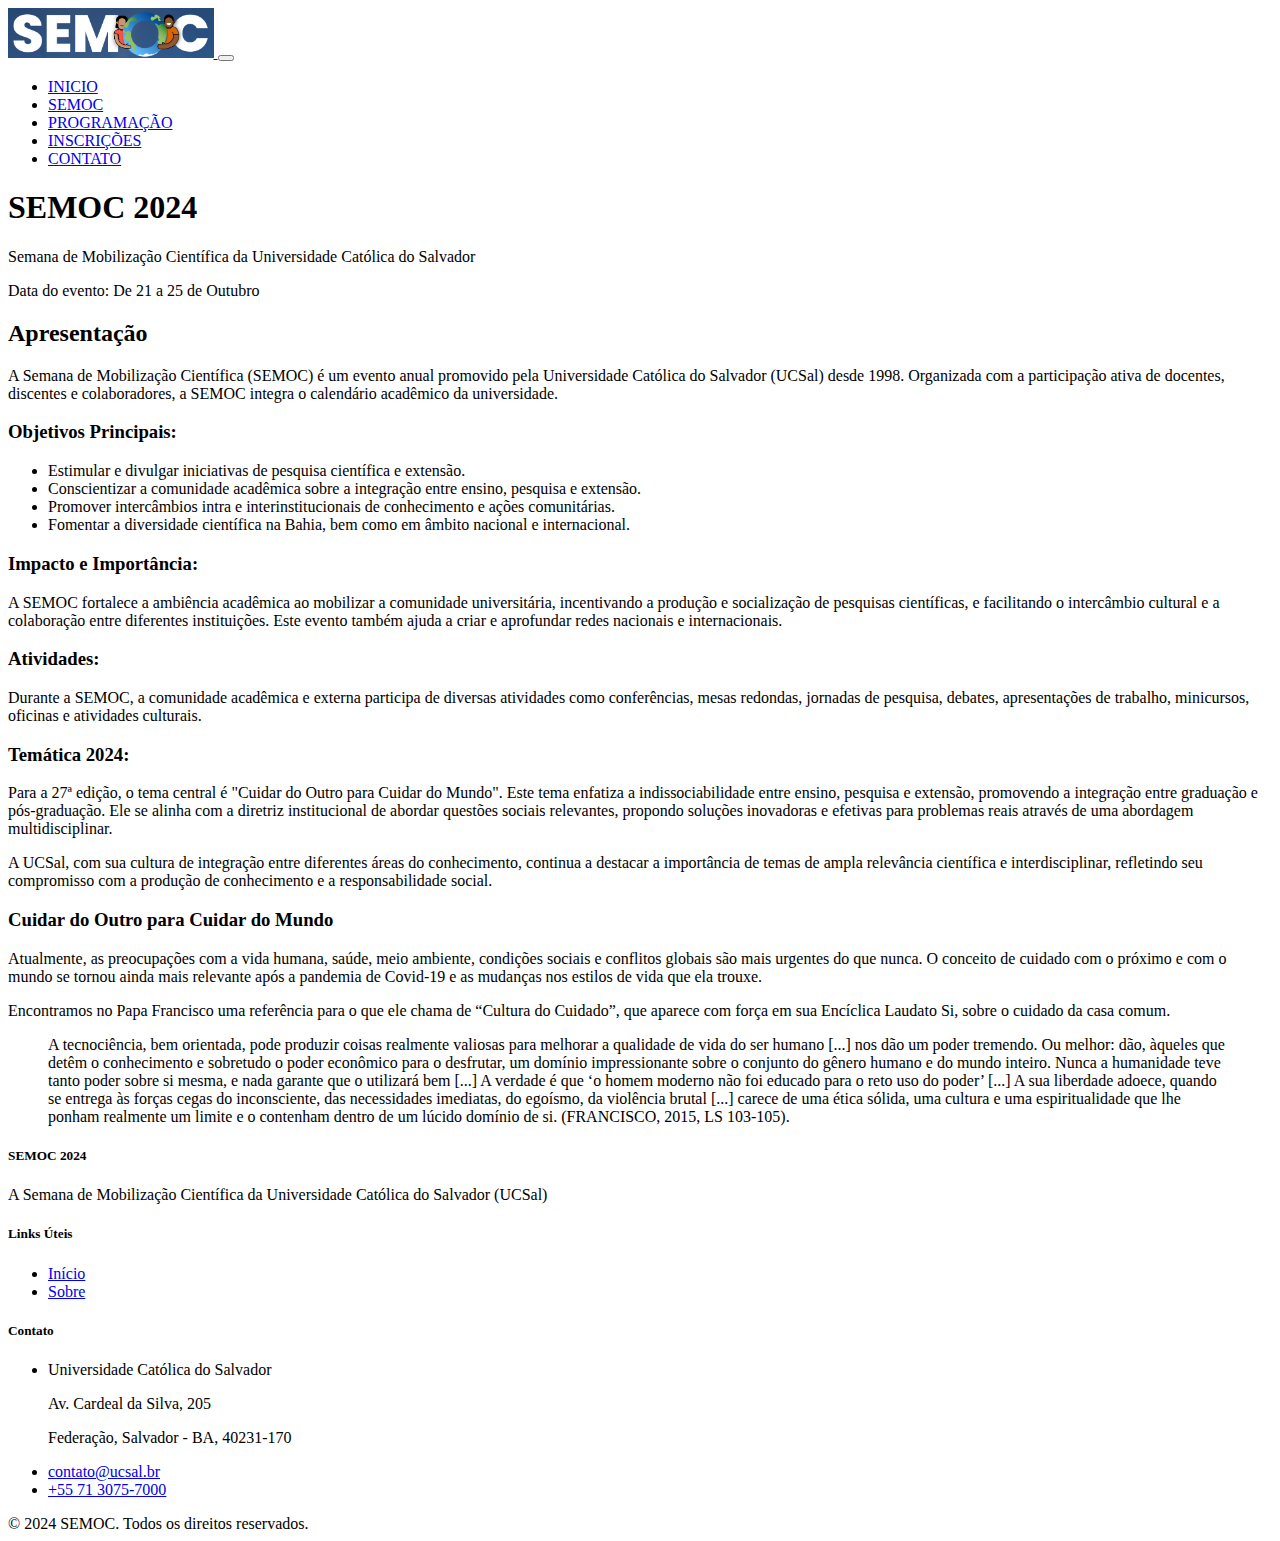
<file: semoc.html>
<!doctype html>
<html lang="pt-br">
  <head>
    <meta charset="utf-8">
    <meta name="viewport" content="width=device-width, initial-scale=1">
    <meta name="description" content="SEMOC 2024 - Semana de Mobilização Científica da Universidade Católica do Salvador. Participe de palestras, workshops e apresentações de projetos científicos.">
    <meta name="author" content="Mario Jorge Pereira and contributors">
    <meta name="keywords" content="SEMOC 2024, Semana de Mobilização Científica, Universidade Católica do Salvador, palestras, workshops, ciência, projetos científicos">
    <meta name="robots" content="index, follow">
    <meta property="og:title" content="SEMOC 2024 - Semana de Mobilização Científica">
    <meta property="og:description" content="Participe da SEMOC 2024 na Universidade Católica do Salvador e descubra inovações e projetos científicos de destaque.">
    <meta property="og:image" content="#">
    <meta property="og:url" content="#">
    <meta name="twitter:card" content="summary_large_image">
    <meta name="twitter:title" content="SEMOC 2024 - Semana de Mobilização Científica">
    <meta name="twitter:description" content="Participe da SEMOC 2024 na Universidade Católica do Salvador e descubra inovações e projetos científicos de destaque.">
    <meta name="twitter:image" content="#">
    <title>SEMOC 2024 - Semana de Mobilização Científica</title>

    <!-- Bootstrap core CSS -->    
    <link href="https://cdn.jsdelivr.net/npm/bootstrap@5.0.2/dist/css/bootstrap.min.css" rel="stylesheet" integrity="sha384-EVSTQN3/azprG1Anm3QDgpJLIm9Nao0Yz1ztcQTwFspd3yD65VohhpuuCOmLASjC" crossorigin="anonymous">

    <!-- Favicons -->
<link rel="apple-touch-icon" href="./images/favicon.png" sizes="180x180">
<link rel="icon" href="./images/favicon.png" sizes="32x32" type="image/png">
<link rel="icon" href="./images/favicon.png" sizes="16x16" type="image/png">
<link rel="manifest" href="./manifest.json">
<link rel="icon" href="./images/favicon.png">
<meta name="theme-color" content="#7952b3">




    
  </head>
  <body>
    <header>
        <nav class="navbar navbar-expand-md navbar-light bg-light fixed-top">
            <div class="container-fluid">
                <a class="navbar-brand" href="#">
                    <img src="./images/logo.png" alt="SEMOC Logo" height="50" class="d-inline-block align-text-top" >
                </a>
                <button class="navbar-toggler" type="button" data-bs-toggle="collapse" data-bs-target="#navbarNav" aria-controls="navbarNav" aria-expanded="false" aria-label="Toggle navigation">
                    <span class="navbar-toggler-icon"></span>
                </button>
                <div class="collapse navbar-collapse" id="navbarNav">
                    <ul class="navbar-nav ms-auto">
                        <li class="nav-item">
                            <a class="nav-link" href="./index.html">INICIO</a>
                        </li>
                        <li class="nav-item">
                            <a class="nav-link" href="./semoc.html">SEMOC</a>
                        </li>
                        <li class="nav-item">
                            <a class="nav-link" href="#">PROGRAMAÇÃO</a>
                        </li>
                        <li class="nav-item">
                            <a class="nav-link" href="#">INSCRIÇÕES</a>
                        </li>
                        <li class="nav-item">
                            <a class="nav-link" href="#">CONTATO</a>
                        </li>
                    </ul>
                </div>
            </div>
        </nav>
    </header>
    
    <main class="container">
        <section class="text-white text-center">
            <h1>SEMOC 2024</h1>
            <p>Semana de Mobilização Científica da Universidade Católica do Salvador</p>
            <p>Data do evento: De 21 a 25 de Outubro</p>
        </section>
    
        <section>
            <h2>Apresentação</h2>
            <p>A Semana de Mobilização Científica (SEMOC) é um evento anual promovido pela Universidade Católica do Salvador (UCSal) desde 1998. Organizada com a participação ativa de docentes, discentes e colaboradores, a SEMOC integra o calendário acadêmico da universidade.</p>
    
            <h3>Objetivos Principais:</h3>
            <ul>
                <li>Estimular e divulgar iniciativas de pesquisa científica e extensão.</li>
                <li>Conscientizar a comunidade acadêmica sobre a integração entre ensino, pesquisa e extensão.</li>
                <li>Promover intercâmbios intra e interinstitucionais de conhecimento e ações comunitárias.</li>
                <li>Fomentar a diversidade científica na Bahia, bem como em âmbito nacional e internacional.</li>
            </ul>
    
            <h3>Impacto e Importância:</h3>
            <p>A SEMOC fortalece a ambiência acadêmica ao mobilizar a comunidade universitária, incentivando a produção e socialização de pesquisas científicas, e facilitando o intercâmbio cultural e a colaboração entre diferentes instituições. Este evento também ajuda a criar e aprofundar redes nacionais e internacionais.</p>
    
            <h3>Atividades:</h3>
            <p>Durante a SEMOC, a comunidade acadêmica e externa participa de diversas atividades como conferências, mesas redondas, jornadas de pesquisa, debates, apresentações de trabalho, minicursos, oficinas e atividades culturais.</p>
    
            <h3>Temática 2024:</h3>
            <p>Para a 27ª edição, o tema central é "Cuidar do Outro para Cuidar do Mundo". Este tema enfatiza a indissociabilidade entre ensino, pesquisa e extensão, promovendo a integração entre graduação e pós-graduação. Ele se alinha com a diretriz institucional de abordar questões sociais relevantes, propondo soluções inovadoras e efetivas para problemas reais através de uma abordagem multidisciplinar.</p>
    
            <p>A UCSal, com sua cultura de integração entre diferentes áreas do conhecimento, continua a destacar a importância de temas de ampla relevância científica e interdisciplinar, refletindo seu compromisso com a produção de conhecimento e a responsabilidade social.</p>
    
            <h3>Cuidar do Outro para Cuidar do Mundo</h3>
            <p>Atualmente, as preocupações com a vida humana, saúde, meio ambiente, condições sociais e conflitos globais são mais urgentes do que nunca. O conceito de cuidado com o próximo e com o mundo se tornou ainda mais relevante após a pandemia de Covid-19 e as mudanças nos estilos de vida que ela trouxe.</p>
    
            <p>Encontramos no Papa Francisco uma referência para o que ele chama de “Cultura do Cuidado”, que aparece com força em sua Encíclica Laudato Si, sobre o cuidado da casa comum.</p>
    
            <blockquote class="blockquote">
                <p class="mb-0">A tecnociência, bem orientada, pode produzir coisas realmente valiosas para melhorar a qualidade de vida do ser humano [...] nos dão um poder tremendo. Ou melhor: dão, àqueles que detêm o conhecimento e sobretudo o poder econômico para o desfrutar, um domínio impressionante sobre o conjunto do gênero humano e do mundo inteiro. Nunca a humanidade teve tanto poder sobre si mesma, e nada garante que o utilizará bem [...] A verdade é que ‘o homem moderno não foi educado para o reto uso do poder’ [...] A sua liberdade adoece, quando se entrega às forças cegas do inconsciente, das necessidades imediatas, do egoísmo, da violência brutal [...] carece de uma ética sólida, uma cultura e uma espiritualidade que lhe ponham realmente um limite e o contenham dentro de um lúcido domínio de si. (FRANCISCO, 2015, LS 103-105).</p>
            </blockquote>
        </section>



    </main>
        

<footer class="bg-light text-center text-lg-start mt-auto">
    <div class="container p-4">
        <div class="row">
            <div class="col-lg-6 col-md-12 mb-4 mb-md-0">
                <h5 class="text-uppercase">SEMOC 2024</h5>
                <p>
                    A Semana de Mobilização Científica da Universidade Católica do Salvador (UCSal)
                </p>
            </div>

            <div class="col-lg-3 col-md-6 mb-4 mb-md-0">
                <h5 class="text-uppercase">Links Úteis</h5>
                <ul class="list-unstyled mb-0">
                    <li>
                        <a href="#" class="text-dark">Início</a>
                    </li>
                    <li>
                        <a href="#" class="text-dark">Sobre</a>
                    </li>
                    
                
                </ul>
            </div>

            <div class="col-lg-3 col-md-6 mb-4 mb-md-0">
                <h5 class="text-uppercase">Contato</h5>
                <ul class="list-unstyled mb-0">
                    <li>
                        <p class="text-dark mb-0">Universidade Católica do Salvador</p>
                        <p class="text-dark mb-0">Av. Cardeal da Silva, 205</p>
                        <p class="text-dark mb-0">Federação, Salvador - BA, 40231-170</p>
                    </li>
                    <li>
                        <a href="mailto:contato@ucsal.br" class="text-dark">contato@ucsal.br</a>
                    </li>
                    <li>
                        <a href="tel:+557130757000" class="text-dark">+55 71 3075-7000</a>
                    </li>
                </ul>
            </div>
        </div>
    </div>

    <div class="text-center p-3 bg-dark text-white">
        © 2024 SEMOC. Todos os direitos reservados.
    </div>
</footer>

    <script src="https://cdn.jsdelivr.net/npm/bootstrap@5.0.2/dist/js/bootstrap.bundle.min.js" integrity="sha384-MrcW6ZMFYlzcLA8Nl+NtUVF0sA7MsXsP1UyJoMp4YLEuNSfAP+JcXn/tWtIaxVXM" crossorigin="anonymous"></script>
    <script>
        // Função para calcular a contagem regressiva
        function countdown() {
            const eventDate = new Date("October 21, 2024 00:00:00").getTime();
            const now = new Date().getTime();
            const timeLeft = eventDate - now;

            const days = Math.floor(timeLeft / (1000 * 60 * 60 * 24));
            const hours = Math.floor((timeLeft % (1000 * 60 * 60 * 24)) / (1000 * 60 * 60));
            const minutes = Math.floor((timeLeft % (1000 * 60 * 60)) / (1000 * 60));
            const seconds = Math.floor((timeLeft % (1000 * 60)) / 1000);

            document.getElementById("counter").innerHTML = `${days}d ${hours}h ${minutes}m ${seconds}s`;

            if (timeLeft < 0) {
                clearInterval(countdownInterval);
                document.getElementById("counter").innerHTML = "O evento já começou!";
            }
        }

        // Atualiza a contagem regressiva a cada segundo
        const countdownInterval = setInterval(countdown, 1000);
    </script>
  </body>
</html>
</file>
<file: css/styles.css>
body, html {
    margin: 0;
    padding: 0;
    width: 100%;
}

.bd-placeholder-img {
    font-size: 1.125rem;
    text-anchor: middle;
    -webkit-user-select: none;
    -moz-user-select: none;
    user-select: none;
}

@media (min-width: 768px) {
    .bd-placeholder-img-lg {
        font-size: 3.5rem;
    }
}

.navbar-custom {
    background-color: #2d5080
    ;
}

.navbar-custom .navbar-nav .nav-link {
    color: white;
}

.navbar-custom .navbar-nav .nav-link:hover,
.navbar-custom .navbar-nav .nav-link:focus {
    color: #cccccc;
}

.navbar-toggler {
    border-color: rgba(255, 255, 255, 0.1);
}

.navbar-toggler:focus {
    outline: none;
    box-shadow: none;
    border-color: rgba(255, 255, 255, 0.5);
}

.navbar-toggler-icon {
    background-image: url("data:image/svg+xml;charset=utf8,%3Csvg viewBox='0 0 30 30' xmlns='http://www.w3.org/2000/svg'%3E%3Cpath stroke='rgba%28255, 255, 255, 1%29' stroke-width='2' stroke-linecap='round' stroke-miterlimit='10' d='M4 7h22M4 15h22M4 23h22'/%3E%3C/svg%3E");
}

.banner img {
    width: 100%;
    height: auto;
}



/* Estilos para a seção da contagem regressiva */
.countdown-section {
    background-color: #82c159; /* Dark background for contrast */
    color: white;
    padding: 40px 20px;
    text-align: center;
}

.countdown-section h2 {
    font-size: 2em;
    margin-bottom: 20px;
}

.countdown-section .counter {
    font-size: 3em;
    font-weight: bold;
    color: #ff3b3b; /* Highlighted color */
}

/* Responsiveness */
@media (max-width: 768px) {
    .countdown-section h2 {
        font-size: 1.5em;
    }

    .countdown-section .counter {
        font-size: 2em;
    }
}


.countdown-section {
    background-color: #82c159;
    color: white;
    padding: 40px 20px;
    text-align: center;
}

.countdown-section h2 {
    font-size: 2em;
    margin-bottom: 20px;
}

.countdown-section .counter {
    font-size: 3em;
    font-weight: bold;
    color: #ff3b3b;
}

@media (max-width: 768px) {
    .countdown-section h2 {
        font-size: 1.5em;
    }

    .countdown-section .counter {
        font-size: 2em;
    }
}

.presentation-section {
    padding: 40px 20px;
    background-color: #f8f9fa;
}

.presentation-section h2, 
.presentation-section h3 {
    margin-bottom: 20px;
}

.presentation-section ul {
    list-style-type: disc;
    margin-left: 20px;
}

.presentation-section blockquote {
    background: #f9f9f9;
    border-left: 10px solid #ccc;
    margin: 1.5em 10px;
    padding: 0.5em 10px;
}

.presentation-section blockquote p {
    display: inline;
}


/* Estilo para ajustar o ponto de âncora */
section[id] {
    scroll-margin-top: 80px; /* Ajuste este valor de acordo com a altura da sua navbar */
}

.footer-custom {
    background-color: #2d5080; /* Substitua por qualquer cor de sua preferência */
    color: white;
}

.footer-custom .text-white {
    color: white !important;
}
.countdown-section {
    background-color: #82c159;
    color: white;
    padding: 40px 20px;
    text-align: center;
}

.countdown-section h2 {
    font-size: 2em;
    margin-bottom: 20px;
}

.countdown-section .clock {
    font-size: 2em;
    font-weight: bold;
    display: flex;
    justify-content: center;
    gap: 20px;
}

.countdown-section .clock .time {
    background: #333;
    padding: 20px;
    border-radius: 5px;
    text-align: center;
}

.countdown-section .clock .time span {
    display: block;
    color: #ff3b3b; /* Highlighted color */
}

.countdown-section .clock .time span:last-child {
    font-size: 0.5em;
    color: white;
}
</file>
